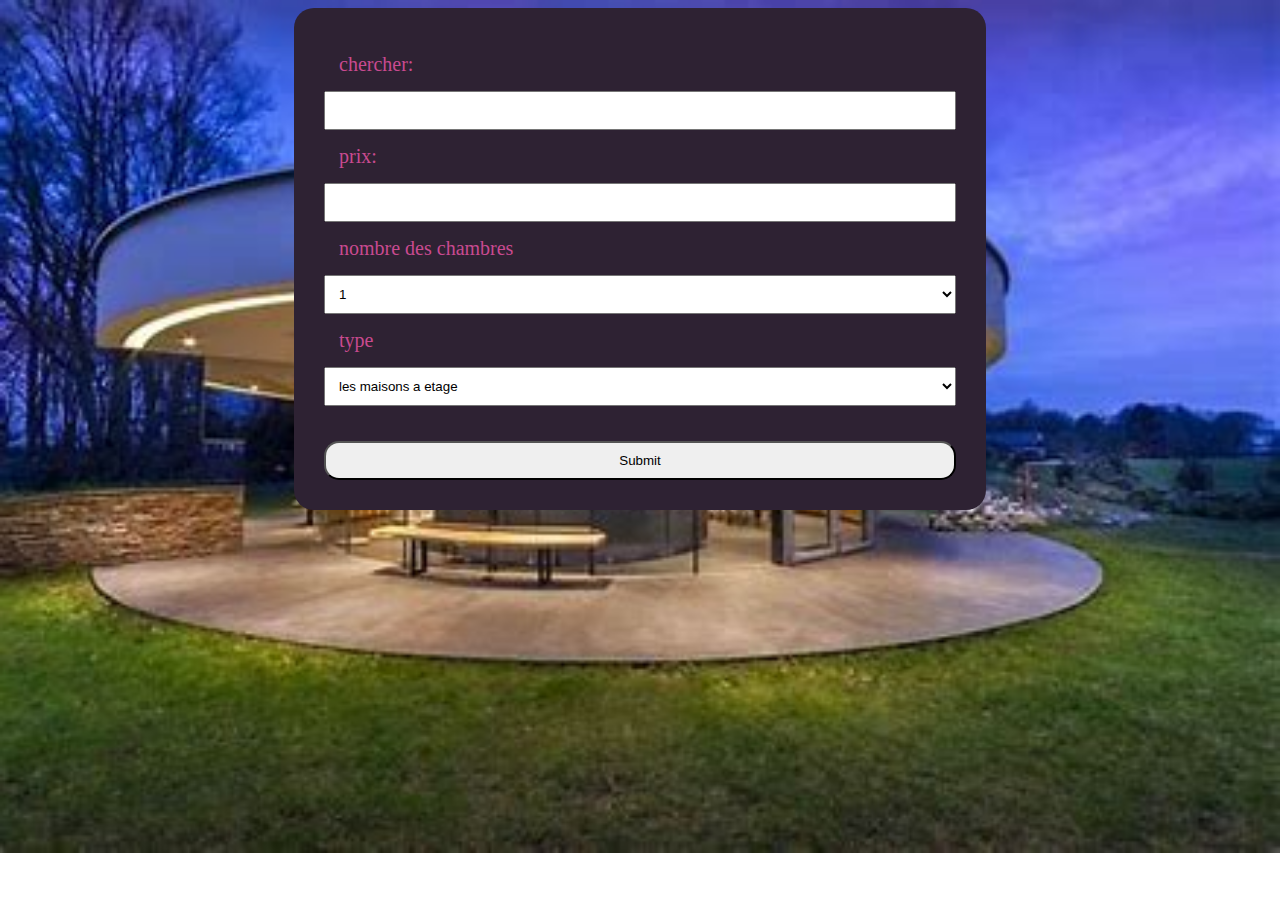
<file: HTML-CSS-Workshops/Formulaire de création d'un site web de portail immobilier en ligne/index.html>
<!DOCTYPE html>
<html lang="en">
    <head>
        <title>formulaire de création</title>
        <link rel="stylesheet" type="text/css" href="style.css"/> 
    </head>
    <body>
       <div>
        <form>
            <label for="name" class="test">chercher:</label>
            <input type="text" id="name">
            <label class="test">prix:</label>
            <input type="number">
            <label class="test">nombre des chambres</label>
            <select>
                <option>1</option>
                <option>2</option>
                <option>3</option>
                <option>4</option>
            </select>
            <label class="test">type</label>
            <select>
                <option>les maisons a etage</option>
                <option>les maisons a toit plat</option>
                <option>les maisons duplex</option>
            </select>
            <input type="submit" id="other">
         </form>
       </div>
    </body>


</html>
</file>
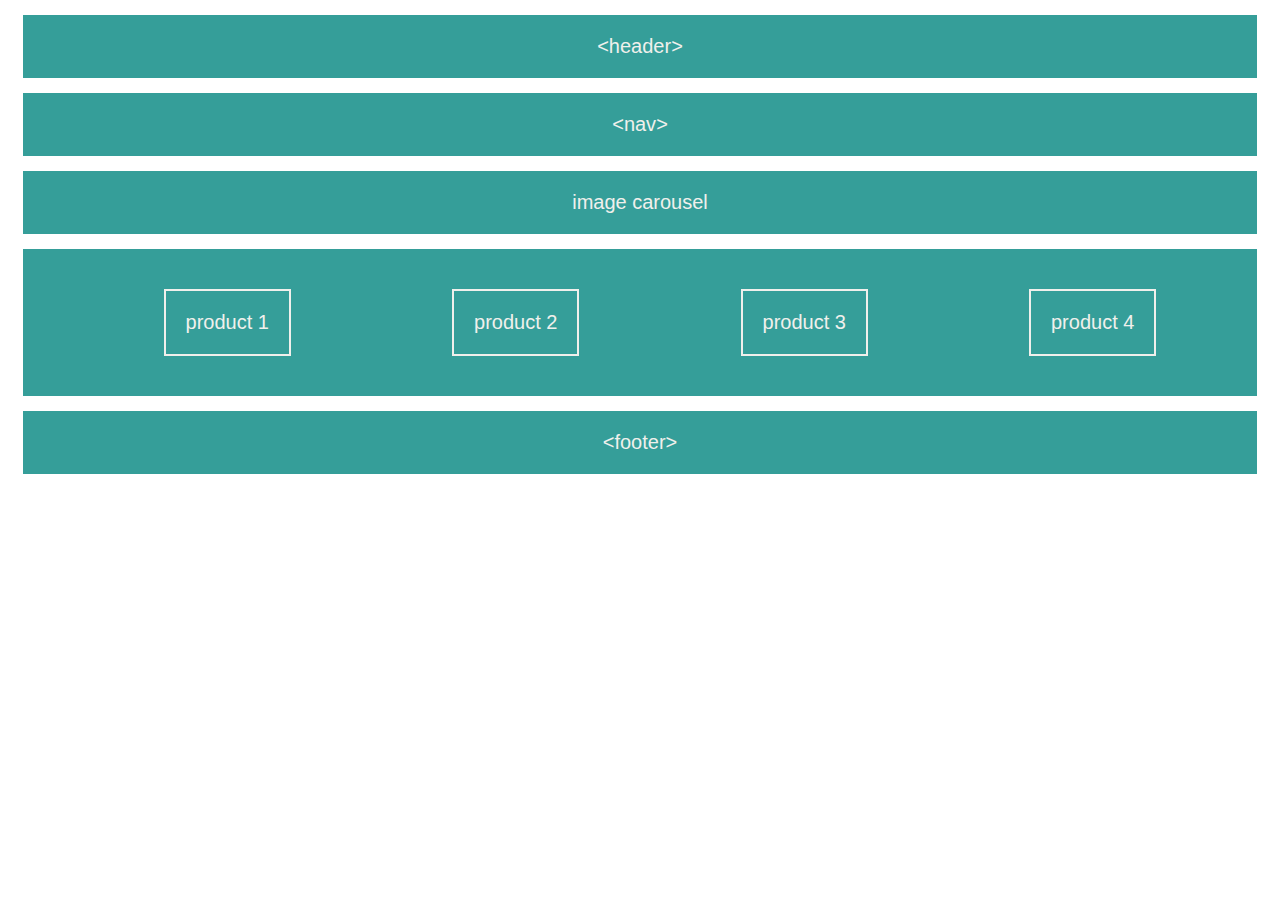
<file: HTML-CSS-Workshops/Page d'accueil du boutique de vêtements en ligne/index.html>
<!DOCTYPE html>
<html lang="en">
    <head>
        <title>boutique de vetements</title>
        <link rel="stylesheet" type="text/css" href="style.css"/> 
    </head>
    <body>
        <header class="text test">header</header>
        <nav class="text test">nav</nav>
        <section class="text">  image carousel</section>
        <div class="text">
            <ul>
                <li class="text1">product 1</li>
                <li class="text1">product 2</li>
                <li class="text1">product 3</li>
                <li class="text1">product 4</li>
            </ul>
        </div>
        <footer class="text test">footer</footer>

    </body>
</html>
</file>
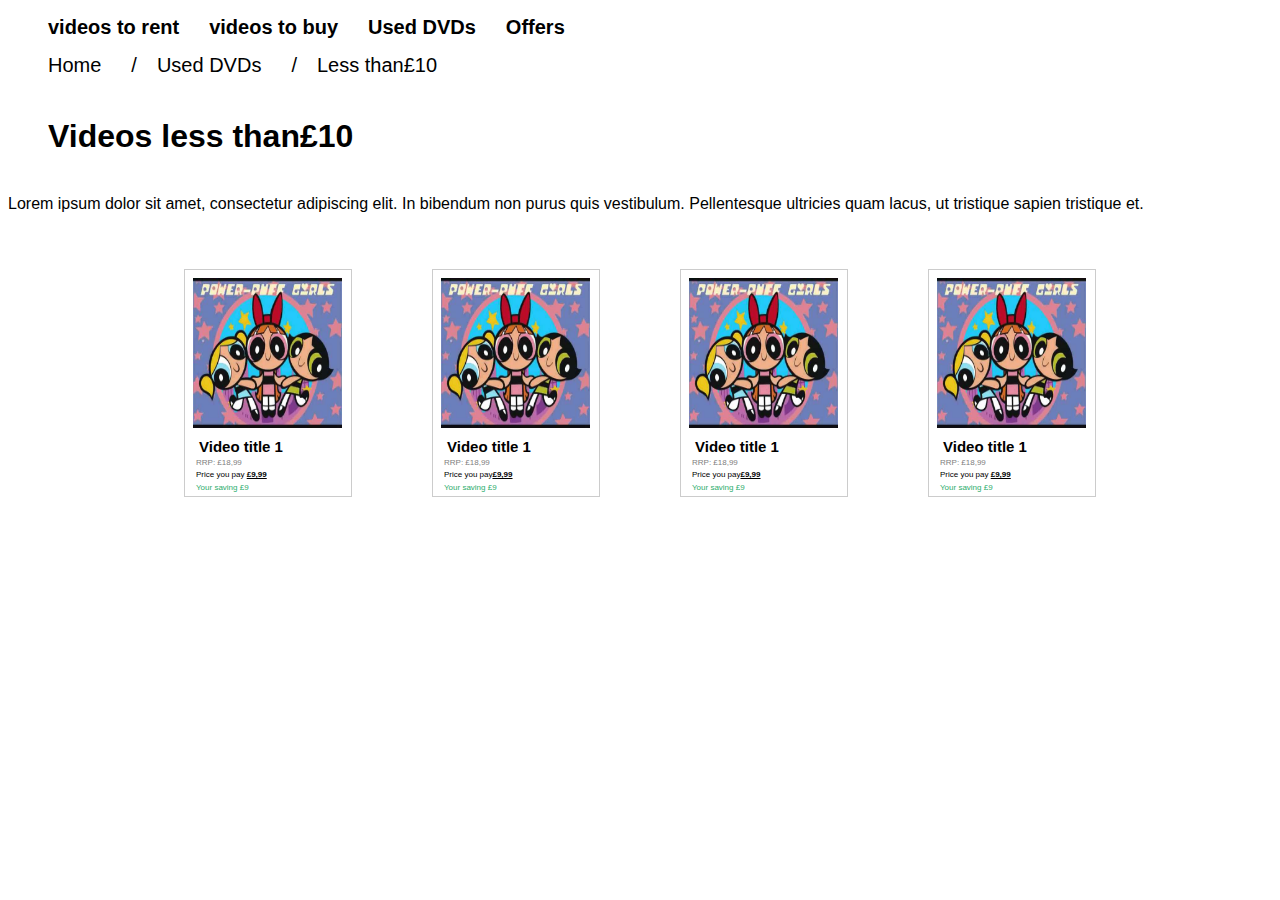
<file: HTML-CSS-Workshops/Page d'accueil du magasin de vidéo/index.html>
<!DOCTYPE html>
<html lang = "en">
    <head>
        <title>Boutique en ligne de vidéo</title>
        <link rel="stylesheet" type="text/css" href="style.css"/> 
        <link rel="stylesheet" media="screen and (max-width: 700px)" href="stylem.css" type="text/css" />
    </head>
    <body>
        <header>
              <ul>
                <li><a class="navi1">videos to rent</a></li>
                <li><a class="navi1">videos to buy</a></li>
                <li><a class="navi1">Used DVDs</a></li>
                <li><a class="navi1">Offers</a></li><br/>
              </ul>
        </header>
        <main class="asmaa">
                <ol>
                  <li><a class="navi3">Home</a></li>
                  <li><a class="navi2">Used DVDs</a></li>
                 <li><a class="navi2">Less than£10</a></li><br/>
                </ol>
        </main>
        <h1 class="intro1">Videos less than£10</h1><br/>
        <p class="intro2">
          Lorem ipsum dolor sit amet, consectetur adipiscing elit. In bibendum non purus quis vestibulum. Pellentesque ultricies quam lacus, ut tristique sapien tristique et. 
        </p>
        <section>
            <div class="photo">
            <img src="hqdefault.jpg" width="30" height="30">
            <h1 class="carte1">Video title 1</h1>
            <p class="carte2">RRP: £18,99</p>
            <p class="carte3">Price you pay <b><ins>£9,99</ins></b></p>
            <p class="carte4">Your saving £9</p>
            </div>
            <div class="photo">
            <img src="hqdefault.jpg" width="30" height="30">
            <h1 class="carte1">Video title 1</h1>
            <p class="carte2">RRP: £18,99</p>
            <p class="carte3">Price you pay<b><ins>£9,99</ins></b></p>
            <p class="carte4">Your saving £9</p>
            </div>
            <div class="photo">
            <img src="hqdefault.jpg" width="30" height="30">
           <h1 class="carte1">Video title 1</h1>
           <p class="carte2">RRP: £18,99</p>
            <p class="carte3">Price you pay<b><ins>£9,99</ins></b></p>
            <p class="carte4">Your saving £9</p>
           </div>
           <div class="photo">
           <img src="hqdefault.jpg" width="30" height="30">
            <h1 class="carte1">Video title 1</h1>
            <p class="carte2">RRP: £18,99</p>
            <p class="carte3">Price you pay <b><ins>£9,99</ins></b></p>
            <p class="carte4">Your saving £9</p>
            </div>
      </section>
    </body>
</html>
</file>
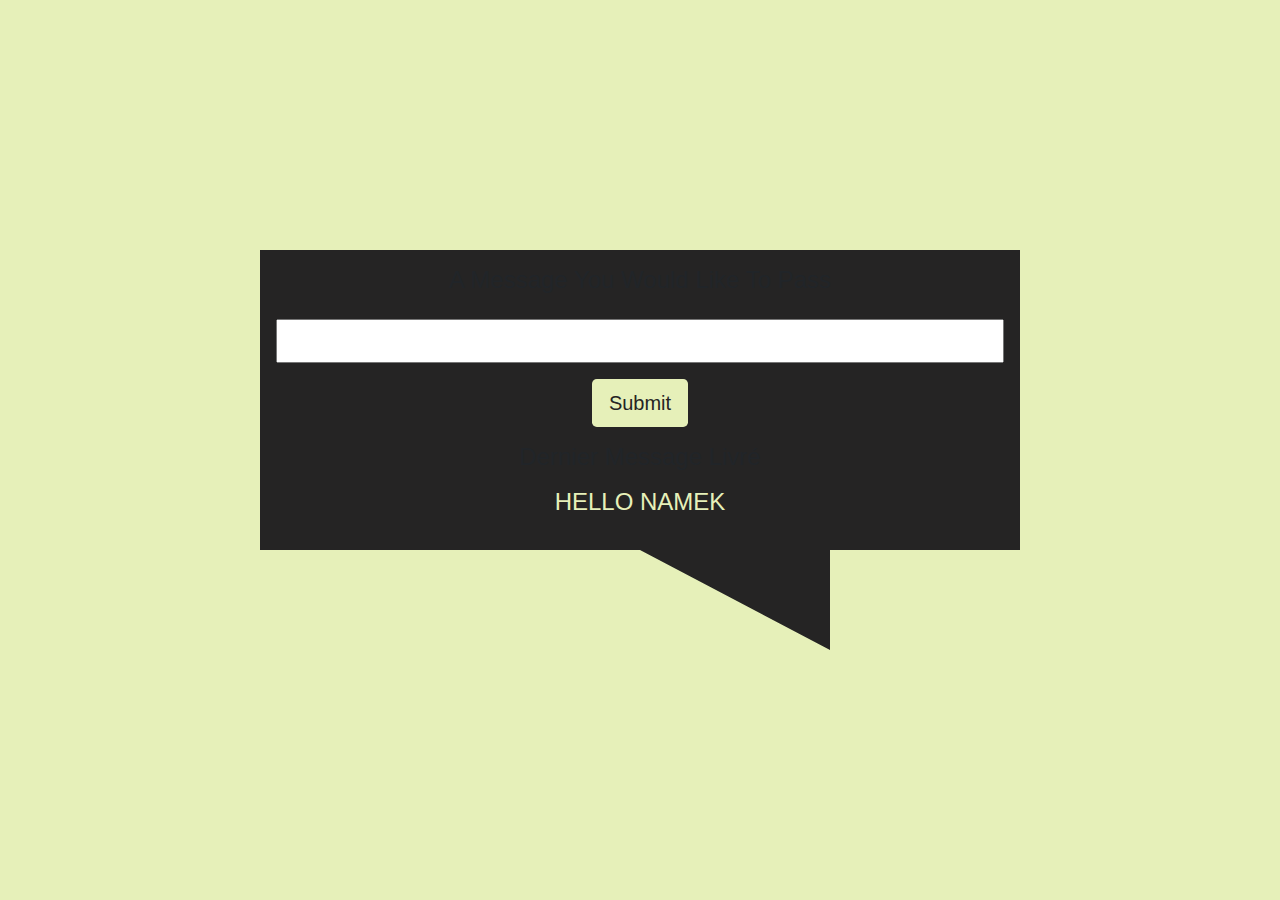
<file: js_projets/projet-1/index.html>
<!DOCTYPE html>
<html lang="en">

<head>
 <meta charset="UTF-8">
 <meta name="viewport" content="width=device-width, initial-scale=1.0">
 <meta http-equiv="X-UA-Compatible" content="ie=edge">
 <!-- bootstrap css -->
 <link rel="stylesheet" href="css/bootstrap.min.css">
 <!-- main css -->
 <link rel="stylesheet" href="css/main.css">
 <!-- google fonts -->
 <link href="https://fonts.googleapis.com/css?family=Courgette" rel="stylesheet">

 <!-- font awesome -->
 <script src="js/all.js"></script>
 <title>Starter Template</title>
 <style>
 </style>
</head>

<body>

 <div class="container">
  <div class="row max-height align-items-center">
   <div class="col-10 mx-auto col-md-8 message-container text-center p-3">
    <h4 class="text-capitalize">A message you would like to pass</h4>
    <form id="message-form">
     <input type="text" name="" id="message" class="w-100 my-3 p-2">
     <input type="submit" id="submitBtn" class="btn btn-lg">
    </form>
    <h5 class="p-2 alert alert-danger my-3 text-capitalize feedback">Merci de saisir une valeur</h5>
    <h4 class="text-capitalize my-3">Dernier message livré</h4>
    <h4 class="message-content text-uppercase" id="name">Hello Namek</h4>

   </div>
  </div>
 </div>




 <!-- jquery -->
 <script src="js/jquery-3.3.1.min.js"></script>
 <!-- bootstrap js -->
 <script src="js/bootstrap.bundle.min.js"></script>
 <!-- script js -->
 <script src="js/app.js"></script>
</body>

</html>
</file>
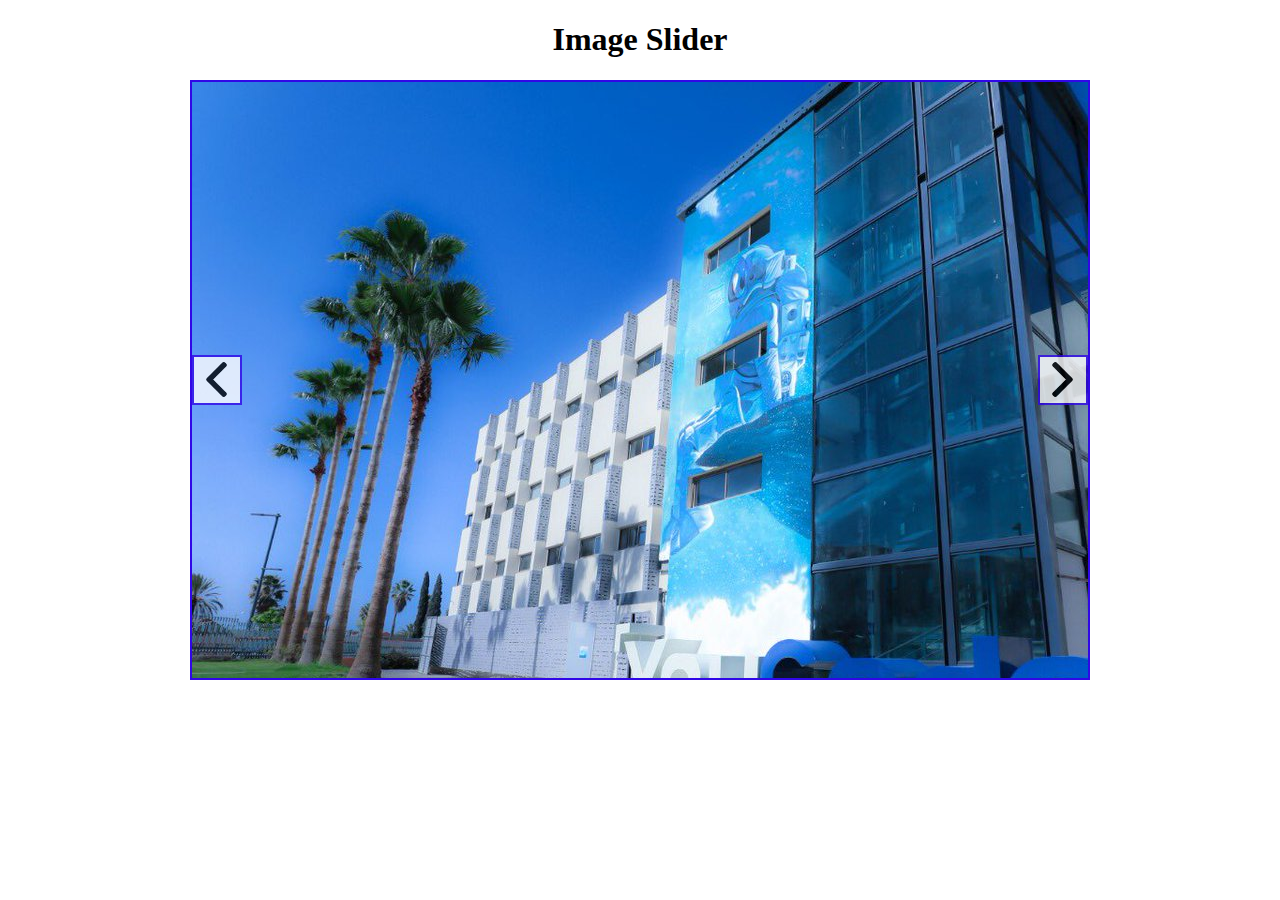
<file: js_projets/projet-3/index.html>
<!DOCTYPE html>
<html lang="en">
<head>
    <meta charset="UTF-8">
    <meta name="viewport" content="width=device-width, initial-scale=1.0">
    <meta http-equiv="X-UA-Compatible" content="ie=edge">
    <link rel="stylesheet" href="style.css">
    <title>Image Slider</title>
</head>
<body>
    <h1>Image Slider</h1>
    <div id="canvas">
        <div class="arrow" ><img id="left" src="./images/left-arrow.png" class="image"></div>
        <div class="arrow" ><img id="right" src="./images/right-arrow.png" class="image"></div>
    </div>
    <script src="app.js"></script>
</body>
<footer>
</footer>
</html>
</file>
<file: HTML-CSS-Workshops/Formulaire de création d'un site web de portail immobilier en ligne/style.css>
body {
    background-image:  url('OIP.jpg');
    background-repeat: no-repeat;
    background-size: cover;
}
form {
    display: grid;
}
input ,select{
    padding: 10px;
}
div {
    background: rgb(46, 34, 51);
    margin: auto;
    padding: 30px;
    width: 50%;
    border-radius: 20px;
}
.test {
    color: rgb(201, 74, 144);
    font-size: 20px;
    margin: 15px;
}
#other{
margin-top: 35px;
border-radius: 15px;
}
#other:hover {
    text-decoration: underline;
    color: white;
    background-color: blueviolet;
}
</file>
<file: HTML-CSS-Workshops/Page d'accueil du boutique de vêtements en ligne/style.css>
.text {
    background: rgb(53, 158, 153);
    border: 20px;
    color: rgb(240, 240, 236);
    font-family: Arial, Helvetica, sans-serif;
    font-size: 20px;
    text-align: center;
    padding: 20px;
    margin: 15px; 
}
div.text1 {
    background: rgb(53, 158, 153);
    border: 20px;
    color: rgb(240, 240, 236);
    font-family: Arial, Helvetica, sans-serif;
    font-size: 20px;
    text-align: center;
    padding: 20px;
    margin: 15px; 
}
ul {
    list-style-type: none;
    display: flex;
}
li {
    border:  2px solid;
    padding: 20px;
    margin: auto;
}
.test:before{
    content: '<';
}
.test:after{
    content: '>';
}
</file>
<file: HTML-CSS-Workshops/Page d'accueil du magasin de vidéo/style.css>
body{
        font-family: Arial, Helvetica, sans-serif;
    }
    ul{
        list-style-type: none;
    }
    li{
        float: left;
        padding-right: 30px;
    }
    a:hover{
        text-decoration: underline;
    }
    ol{
        list-style-type: none;
    }
    .navi1 {
        font-weight: bold;
        font-size: 20px;
    }
    .asmaa {
        font-size: 20px;   
    }
    .navi2:before {
        padding-right: 20px;
        content: '/';
    }
    .intro1 {
        float: left; 
        padding-left: 40px;
    }
    .intro2 {
         margin-top: 80px;
    }
    div.photo {
        margin: 40px;
        border: 1px solid #ccc;
        width: 150px;
        height: 210px;
        padding: 8px;        
        flex-wrap: wrap;
    }
    div.photo img {
        width: 149px;
        height: 150px;
    }
    .carte1 {
        font-size: 15px;
        margin: 6px;
    }
    .carte2 {
        color: rgb(128, 128, 128);
        margin: 3px;
        font-size: 8px;
        line-height: 4px;
    }
    .carte3 {
        font-size: 8px;
        margin: 3px;
        line-height: 14px;
    }
    .carte4 {
        color: rgb(45, 173, 109);
        font-size: 8px;
        margin: 3px;
        line-height: 5px;
    }
    section {
        display: flex;
        flex-wrap: wrap;
        justify-content: center;
    }
</file>
<file: HTML-CSS-Workshops/Page d'accueil du magasin de vidéo/stylem.css>
body{
    font-family: Arial, Helvetica, sans-serif;
}
ul{
    list-style-type: none;
}
li{
    float: left;
    padding-right: 20px;
}
a:hover{
    text-decoration: underline;
}
ol{
    list-style-type: none;
}
.navi1 {
    font-weight: bold;
    font-size: 15px; 
}
.asmaa {
    font-size: 15px;
    flex-wrap: wrap;
    text-align: left;
}
.navi2:before {
    padding-right: 20px;
    content: '/';
}
.intro1 {
    font-size: 20px;
    
    padding-left: 36px;
}
.intro2 {
    margin-top: 80px;
}
.photo {
    margin: auto;
    border: 1px solid #ccc;
    width: 150px;
    height: 210px;
    padding: 8px;
    display: block;
    margin-bottom: 100px;
}
div.photo img {
    width: 149px;
    height: 150px;
}
.carte1 {
    font-size: 15px;
    margin: 6px;
}
.carte2 {
    color: grey;
    margin: 3px;
    font-size: 8px;
    line-height: 4px;
}
.carte3 {
    font-size: 8px;
    margin: 3px;
    line-height: 14px;
}
.carte4 {
    color: rgb(45, 173, 109);
    font-size: 8px;
    margin: 3px;
    line-height: 5px;
}
section{
    justify-content: center;
}
</file>
<file: js_projets/projet-1/css/main.css>
:root {
  --lightYellow: #e6f0b9;
  --mainDarkGrey: #252424;
  --mainBlack: #333333;
}
.max-height {
  min-height: 100vh;
}
body {
  background: var(--lightYellow);
}
.message-container {
  width: 900px;
  height: 400px;
  clip-path: polygon(0% 0%, 100% 0%, 100% 75%, 75% 75%, 75% 100%, 50% 75%, 0% 75%);
  background: var(--mainDarkGrey);
}
.message-content {
  color: var(--lightYellow);
}
#submitBtn {
  background: var(--lightYellow);
  color: var(--mainDarkGrey);
}
#submitBtn:hover {
  color: var(--lightYellow);
  color: var(--mainBlack);
}

.feedback {
  display: none;
}

.show {
  display: block;
}
</file>
<file: js_projets/projet-3/style.css>
h1{
    text-align: center;
}

#canvas {
    position: relative; 
    background-image: url('./images/image1.png');
    height: 600px;
    width: 900px;
    border: 2px solid rgb(48, 7, 231);
    margin: auto;
    box-sizing: border-box;
    display: flex;
    justify-content: space-between;
    align-items: center; 
}

.arrow{
    position: relative; 
    z-index: 1;
    width: 50px;
    height: 50px;
    border: 2px solid rgb(48, 7, 231);
    padding: 5px;
    box-sizing: border-box;
    background: white;
    opacity: .8;

}

.image{
    width: 35px;
    height: 35px;
}

.arrow:hover{
    background-color: rgb(48, 7, 231);
}
</file>
